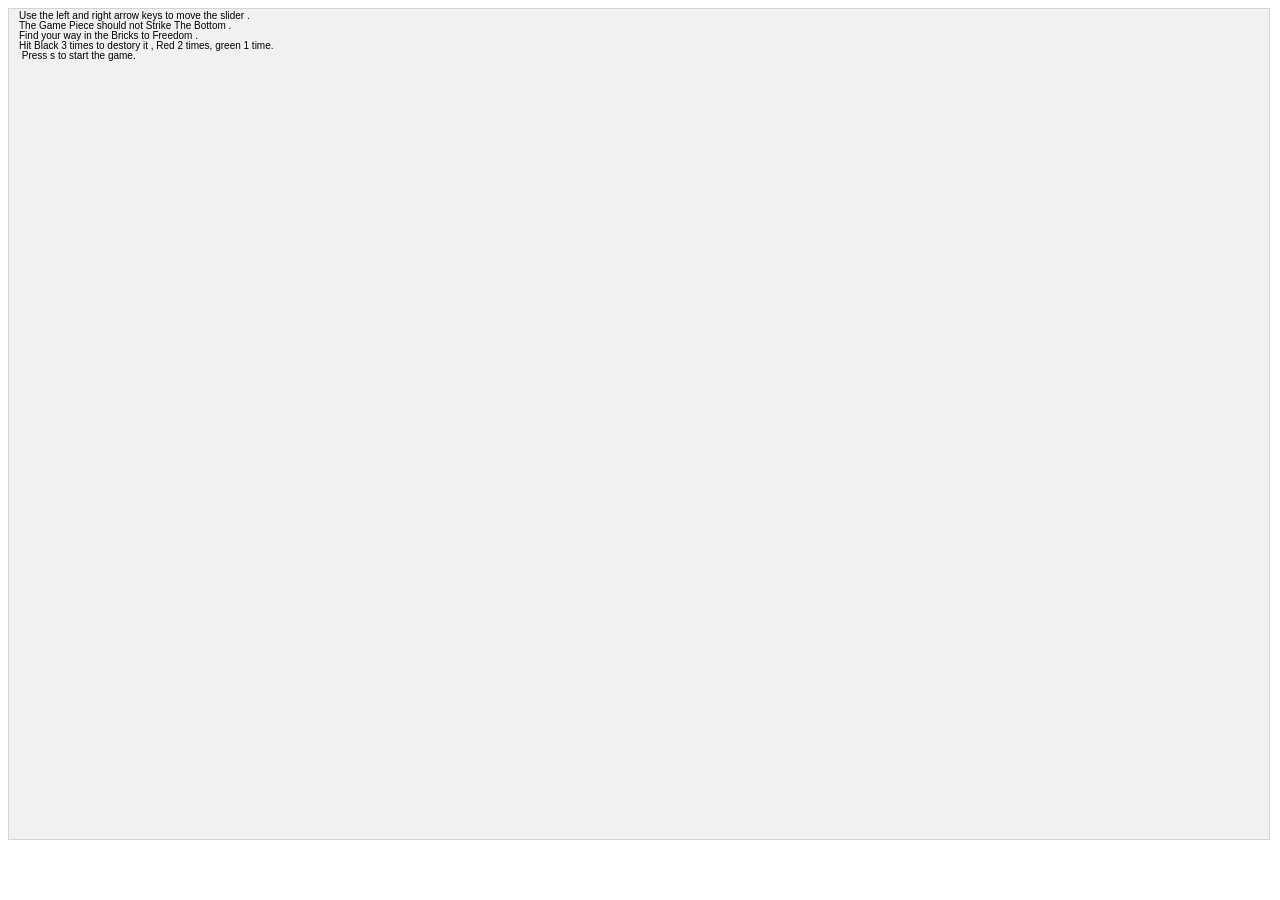
<file: index.html>
<!DOCTYPE html>
<html>
	<head>
		<title>Lost Bricks</title>
		<meta name="viewport" content="width=device-width, initial-scale=1.0"/>
		<style>
canvas {
	border:1px solid #d3d3d3;
	background-color: #f1f1f1;
}
		</style>
	</head>
	<body onload="startGame()">
		<script>
var score  = 0 ;
var life = 3;
var flag = 0;
var myGamePiece ;
var mySlider;
var myBricks = [] ;
var color_rand = ["green" , "red" , "black"];
function startGame() {
	var brickWidth = (window.innerWidth - 20) / 10 ;
	var brickHeight = 40;
	for (var j = 0; j <= 4; j++) {
		for (var i = 0; i < 10; i++) {
			var color_var = Math.random() ;
			color_var = (color_var * 3);
			color_var = Math.floor(color_var);
			myBricks.push(new component(color_var + 1 , brickWidth, brickHeight, color_rand[color_var], i * brickWidth, j * brickHeight));
		}
	}
	myGamePiece = new component(0 , 15, 15, "red", 10, window.innerHeight * 2 / 3);
	myGamePiece.gravitySpeed = 5;
	myGamePiece.gravity = 0.001;
	// myScore = new component("30px", "Consolas", "black", 280, 40, "text");
	mySlider = new component( 0 , 110 , 10 , "blue" , 0, window.innerHeight - 40);
	myGameArea.start();
}

var myGameArea = {
	canvas : document.createElement("canvas"),
	start : function() {
		this.canvas.width = window.innerWidth - 20;
		this.canvas.height = window.innerHeight - 70;
		this.context = this.canvas.getContext("2d");
		document.body.insertBefore(this.canvas, document.body.childNodes[0]);
		this.frameNo = 0;
		this.interval = setInterval(intro, 20);
	},
	clear : function() {
		this.context.clearRect(0, 0, this.canvas.width, this.canvas.height);
		window.addEventListener('keydown', function (e) {
			myGameArea.key = e.keyCode;
		})
		window.addEventListener('keyup', function (e) {
			myGameArea.key = false;
		})
	},
	stop : function() {
		clearInterval(this.interval);
	}
}

function intro(){

	if(flag == 0){
		myGameArea.clear();
		var text = "Use the left and right arrow keys to move the slider ."
			var text1 = "The Game Piece should not Strike The Bottom .";
		var text2 = "Find your way in the Bricks to Freedom .";
		var text3 = "Hit Black 3 times to destory it , Red 2 times, green 1 time.";
		var text4 = " Press s to start the game. "
			ctx = myGameArea.context;
		ctx.fillText(text, 10, 10);
		ctx.fillText(text1, 10, 20);  
		ctx.fillText(text2, 10, 30);  
		ctx.fillText(text3, 10, 40);
		ctx.fillText(text4, 10, 50);  
		if (myGameArea.key == 83) {flag = 1; }   
	}
	else{
		updateGameArea();
	}
}

function component(strength , width, height, color, x, y, type) {
	this.type = type;
	this.score = 0;
	this.width = width;
	this.height = height;
	this.speedX = 0;
	this.speedY = 0;    
	this.x = x;
	this.y = y;
	this.gravity = 0;
	this.gravitySpeed = 0;
	this.color = color;
	this.strength = strength;
	this.update = function() {
		ctx = myGameArea.context;
		if (this.type == "text") {
			ctx.font = this.width + " " + this.height;
			ctx.fillStyle = color;
			ctx.fillText(this.text, this.x, this.y);
		} else {
			ctx.fillStyle = this.color;
			ctx.fillRect(this.x, this.y, this.width, this.height);
		}
	}
	this.newPos = function() {
		this.gravitySpeed += this.gravity;
		this.x += this.speedX;
		this.y += this.speedY + this.gravitySpeed;
		this.hitTop(); 
		this.hitLeft(); 
		this.hitRight(); 
	}
	this.hitBottom_lyf = function(slider) {
		var rockbottom = myGameArea.canvas.height - this.height;
		if (this.y > rockbottom) {
			this.y = window.innerHeight * 5 / 6;
			this.x = ((2 *slider.x) + slider.width) / 2;
			this.speedX = 0;
			this.gravity = 0.001;
			life -= 1;
		}
	}
	this.hitBottom = function() {
		var rockbottom = myGameArea.canvas.height - this.height;
		if (this.y > rockbottom) {
			this.y = rockbottom;
			this.gravitySpeed = 0;
			this.gravity = -this.gravity;
		}
	}
	this.hitTop = function() {
		var rocktop = 0;
		if (this.y < rocktop) {
			this.y = rocktop;
			this.gravitySpeed = -this.gravitySpeed;
			this.gravity = -this.gravity;
		}
	}
	this.hitLeft = function() {
		var rocklft = 0;
		if (this.x < rocklft) {
			this.x = rocklft;
			this.speedX = -this.speedX;
		}
	}
	this.hitRight = function() {
		var rockryt = myGameArea.canvas.width - this.width;
		if (this.x > rockryt) {
			this.x = rockryt;
			this.speedX = -this.speedX;
		}
	}
	this.crashWith = function(otherobj) {
		var myleft = this.x;
		var myright = this.x + (this.width);
		var mytop = this.y;
		var mybottom = this.y + (this.height);
		var otherleft = otherobj.x;
		var otherright = otherobj.x + (otherobj.width);
		var othertop = otherobj.y;
		var otherbottom = otherobj.y + (otherobj.height);
		var crash = true;
		if ((mybottom < othertop) || (myright < otherleft) || (myleft > otherright) || (mytop > otherbottom)) {
			crash = false;
		}
		if (crash){
			this.y = otherobj.y - this.height;
			this.gravitySpeed = -this.gravitySpeed;
			this.gravity = -this.gravity;
			var tmp = Math.random();
			var tmp1 = Math.random();
			if (tmp1 >= 0.5){
				this.speedX = tmp * 3;
			}
			else{
				this.speedX = -(tmp * 3);
			}
		}        
	}
	this.brickExplode = function(otherobj) {
		var myleft = this.x;
		var myright = this.x + (this.width);
		var mytop = this.y;
		var mybottom = this.y + (this.height);
		var otherleft = otherobj.x;
		var otherright = otherobj.x + (otherobj.width);
		var othertop = otherobj.y;
		var otherbottom = otherobj.y + (otherobj.height);
		var crash = true;
		if ((mybottom < othertop) || (myright < otherleft) || (myleft > otherright) || (mytop > otherbottom)) {
			crash = false;
		}
		if (crash){
			score += 1;
			otherobj.strength = otherobj.strength - 1;
			if (otherobj.strength <= 0) {
				otherobj.width = 0;
				otherobj.height = 0;
			}
			otherobj.color = color_rand[otherobj.strength - 1];
			this.y = otherobj.y + otherobj.height + 0.01;
			this.gravitySpeed = -this.gravitySpeed;
			var tmp = Math.random();
			var tmp1 = Math.random();
			if (tmp1 >= 0.5){
				this.speedX = tmp * 3;
			}
			else{
				this.speedX = -(tmp * 3);
			}
		}        
	}
}

function updateGameArea() {
	if(life == 0){
		myGameArea.stop();
		alert("Game over !! Your Score is " + score);
	}
	var x, height, gap, minHeight, maxHeight, minGap, maxGap;
	myGameArea.clear();
	myGamePiece.crashWith(mySlider);
	mySlider.speedX = 0;
	mySlider.speedY = 0; 
	if (myGameArea.key == 37) {mySlider.speedX = -5; }
	if (myGameArea.key == 39) {mySlider.speedX = 5; }
	myGamePiece.newPos();
	myGamePiece.update();
	myGamePiece.hitBottom_lyf(mySlider);
	mySlider.newPos();
	mySlider.update();
	mySlider.hitBottom();
	document.getElementById('score').innerHTML = "Score: " + score ;
	document.getElementById('lives').innerHTML = "Lives: " + life ;
	for (var j = 0; j <= 4; j++) {
		for (var i = 0; i < 10; i++) {
			myGamePiece.brickExplode(myBricks[j*10 + i]);
			myBricks[j*10 + i].newPos();
			myBricks[j*10 + i].update();
		}
	}

}

function everyinterval(n) {
	if ((myGameArea.frameNo / n) % 1 == 0) {return true;}
	return false;
}

function accelerate(n) {
	myGamePiece.gravity = n;
}
		</script>
		<br>
		<table>
			<tr>
				<td id = "score"></td>
				<td id = "lives"></td>
			</tr>
		</table>
	</body>
</html>
</file>
